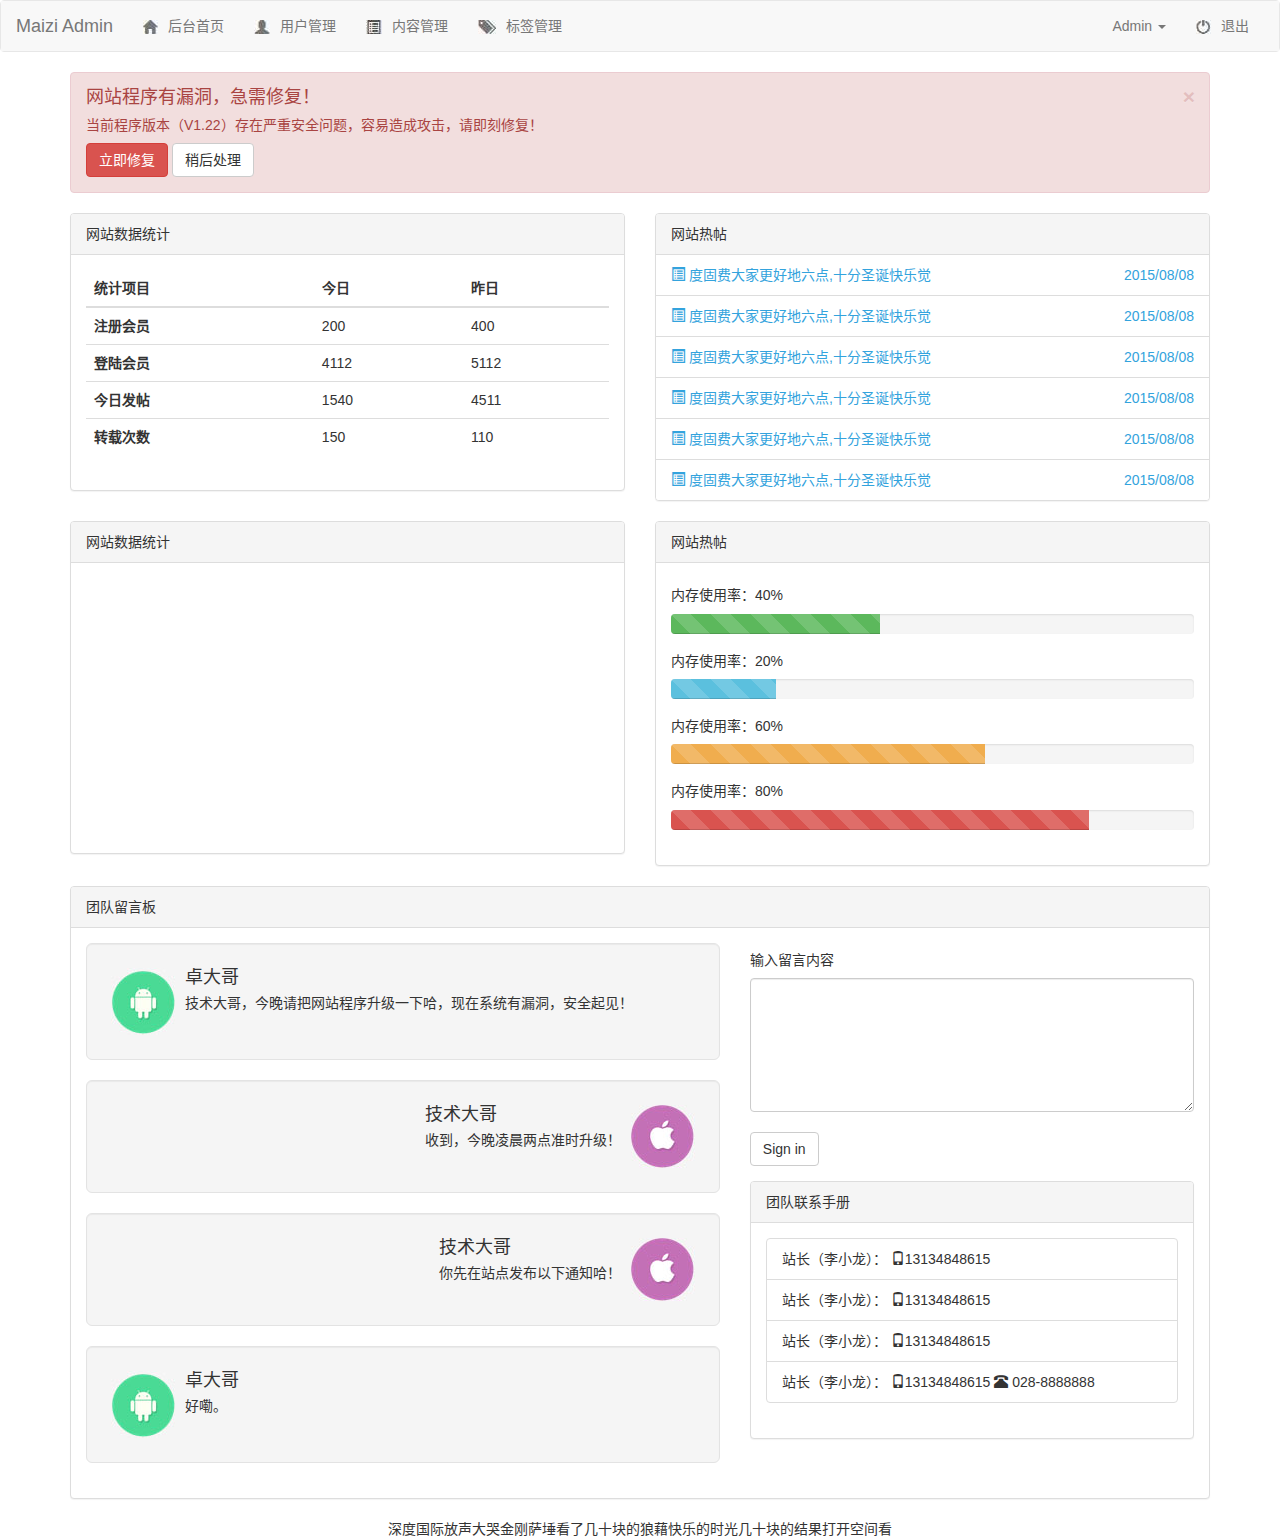
<file: index.html>
<!DOCTYPE html>
<html lang="zh-CN">
<head>
    <meta charset="utf-8">
    <meta http-equiv="X-UA-Compatible" content="IE=edge">
    <meta name="viewport" content="width=device-width, initial-scale=1">
    <!-- 上述3个meta标签*必须*放在最前面，任何其他内容都*必须*跟随其后！ -->
    <title>Bootstrap 101 Template</title>

    <!-- Bootstrap -->
    <link href="bootstrap/css/bootstrap.min.css" rel="stylesheet">
    <link rel="stylesheet" href="bootstrap/css/boot2.css"/>

    <!-- HTML5 shim and Respond.js for IE8 support of HTML5 elements and media queries -->
    <!-- WARNING: Respond.js doesn't work if you view the page via file:// -->
    <!--[if lt IE 9]>
    <script src="https://cdn.bootcss.com/html5shiv/3.7.3/html5shiv.min.js"></script>
    <script src="https://cdn.bootcss.com/respond.js/1.4.2/respond.min.js"></script>
    <![endif]-->
</head>
<body>

<!--导航部分-->

<nav class="navbar navbar-default">
    <div class="container-fluid">
        <!-- Brand and toggle get grouped for better mobile display -->
        <div class="navbar-header">
            <button type="button" class="navbar-toggle collapsed" data-toggle="collapse" data-target="#bs-example-navbar-collapse-1" aria-expanded="false">
                <span class="sr-only">Toggle navigation</span>
                <span class="icon-bar"></span>
                <span class="icon-bar"></span>
                <span class="icon-bar"></span>
            </button>
            
            <a class="navbar-brand  mycon" href="#">Maizi Admin</a>
        </div>

        <!-- Collect the nav links, forms, and other content for toggling -->
        <div class="collapse navbar-collapse" id="bs-example-navbar-collapse-1">
            <ul class="nav navbar-nav">
            	

                <li class="mycon"><a href="index.html"><img src="images/1_03.jpg" alt=""/>后台首页</a></li>
                <li class="mycon"><a href="boot4.html"><img src="images/1_05.jpg" alt=""/>用户管理</a></li>
                <li class="mycon"><a href="boot2.html"><img src="images/1_07.jpg" alt=""/>内容管理</a></li>
                <li class="mycon"><a href="boot1.html"><img src="images/1_09.jpg" alt=""/>标签管理</a></li>
            </ul>

            <ul class="nav navbar-nav navbar-right">
            	
                <li class="dropdown">
                    <a href="#" class="dropdown-toggle" data-toggle="dropdown" role="button"
                       aria-haspopup="true" aria-expanded="false">Admin <span class="caret"></span></a>
                    <ul class="dropdown-menu">
                        <li><a href="#">Action</a></li>
                        <li><a href="#">Another action</a></li>
                        <li><a href="#">Something else here</a></li>
                        <li role="separator" class="divider"></li>
                        <li><a href="#">Separated link</a></li>
                    </ul>
                </li>
                <li><a href="#"><img src="images/1_11.jpg" alt=""/>退出</a></li>
            </ul>
        </div><!-- /.navbar-collapse -->
    </div><!-- /.container-fluid -->
</nav>

<div class="main1">
	<div class="container">
		<div class="alert alert-danger alert-dismissible" role="alert">
  		<button type="button" class="close" data-dismiss="alert" aria-label="Close">
  		<span aria-hidden="true">&times;</span></button>
  		<h4>网站程序有漏洞，急需修复！</h4>
			<h5>当前程序版本（V1.22）存在严重安全问题，容易造成攻击，请即刻修复！</h5>
  			<a class="btn btn-danger" href="#" role="button">立即修复</a>
  			<a class="btn btn-default" href="#" role="button">稍后处理</a>
		</div>
	</div>
</div>
<div class="main2">
	<div class="container">
		<div class="row">
			  <div class="col-md-6">
			  	<div class="panel panel-default">
					<div class="panel-heading">
						网站数据统计
					</div>
					<div class="panel-body">
						<div class="bs-example" data-example-id="simple-table">
						    <table class="table">
						      
						      <thead>
						        <tr>
						          <th>统计项目</th>
						          <th>今日</th>
						          <th>昨日</th>
						          
						        </tr>
						      </thead>
						      <tbody>
						        <tr>
						          <th scope="row">注册会员</th>
						          <td>200</td>
						          <td>400</td>
						          
						        </tr>
						        <tr>
						          <th scope="row">登陆会员</th>
						          <td>4112</td>
						          <td>5112</td>
						          
						        </tr>
						        <tr>
						          <th scope="row">今日发帖</th>
						          <td>1540</td>
						          <td>4511</td>
						          
						        </tr>
						        <tr>
						          <th scope="row">转载次数</th>
						          <td>150</td>
						          <td>110</td>
						          
						        </tr>
						       
						      </tbody>
						    </table>
  						</div>
 					</div>
				</div>
			  </div>
			  <div class="col-md-6 aaaaa">
			  		<div class="panel panel-default">
						  <div class="panel-heading">网站热帖</div>
						  
							<ul class="list-group">
							  <li class="list-group-item">
							  	<i class="glyphicon glyphicon-list-alt"></i> <span>2015/08/08</span>度固费大家更好地六点,十分圣诞快乐觉</li>
							  <li class="list-group-item">
							  	<i class="glyphicon glyphicon-list-alt"></i> <span>2015/08/08</span>度固费大家更好地六点,十分圣诞快乐觉</li>
							  <li class="list-group-item">
							  	<i class="glyphicon glyphicon-list-alt"></i> <span>2015/08/08</span>度固费大家更好地六点,十分圣诞快乐觉</li>
							  <li class="list-group-item">
							  	<i class="glyphicon glyphicon-list-alt"></i> <span>2015/08/08</span>度固费大家更好地六点,十分圣诞快乐觉</li>
							  <li class="list-group-item">
							  	<i class="glyphicon glyphicon-list-alt"></i> <span>2015/08/08</span>度固费大家更好地六点,十分圣诞快乐觉</li>
							  <li class="list-group-item">
							  	<i class="glyphicon glyphicon-list-alt"></i> <span>2015/08/08</span>度固费大家更好地六点,十分圣诞快乐觉</li>
							</ul>
						  
						  
					</div>
			  </div>
		</div>
	</div>
</div>

<div class="main3">
	<div class="container">
		<div class="row">
			  <div class="col-md-6">
			  	<div class="panel panel-default">
					<div class="panel-heading">
						网站数据统计
					</div>
					<div class="panel-body">
						<br /><br /><br /><br /><br /><br /><br /><br /><br /><br /><br /><br /><br />
 					</div>
				</div>
			  </div>
			  <div class="col-md-6">
			  		<div class="panel panel-default">
						<div class="panel-heading">网站热帖</div>
							<div class="panel-body">
								<h5>内存使用率：40%</h5>
								<div class="progress">
									  <div class="progress-bar progress-bar-success progress-bar-striped" role="progressbar" aria-valuenow="40" aria-valuemin="0" aria-valuemax="100" style="width: 40%">
									    
									  </div>
									</div>
									<h5>内存使用率：20%</h5>
									<div class="progress">
									  <div class="progress-bar progress-bar-info progress-bar-striped" role="progressbar" aria-valuenow="20" aria-valuemin="0" aria-valuemax="100" style="width: 20%">
									    
									  </div>
									</div>
									<h5>内存使用率：60%</h5>
									<div class="progress">
									  <div class="progress-bar progress-bar-warning progress-bar-striped" role="progressbar" aria-valuenow="60" aria-valuemin="0" aria-valuemax="100" style="width: 60%">
									   
									  </div>
									</div>
									<h5>内存使用率：80%</h5>
									<div class="progress">
									  <div class="progress-bar progress-bar-danger progress-bar-striped" role="progressbar" aria-valuenow="80" aria-valuemin="0" aria-valuemax="100" style="width: 80%">
									   
									  </div>
									</div>
	 						</div>
						  
					</div>
			  </div>
		</div>
	</div>
</div>
  
  <div class="main4">
  	<div class="container">
  		<div class="row">
  		<div class="col-md-12">
  			<div class="panel panel-default">
			  <div class="panel-heading">团队留言板</div>
			  <div class="panel-body">
			    	<div class="row">
						  <div class="col-md-7 ">
						  	<div class="well well-lg">
						  		<div class="media">
									  <div class="media-left">
									    <a href="#">
									      <img class="media-object" src="images/QQ图片20170324143157_03.jpg" alt="...">
									    </a>
									  </div>
									  <div class="media-body">
									    <h4 class="media-heading">卓大哥 </h4>
									    技术大哥，今晚请把网站程序升级一下哈，现在系统有漏洞，安全起见！
									  </div>
									</div>
						  	</div>
						  	<div class="well well-lg">
						  		<div class="media">
									  <div class="pull-right">
									    <a href="#">
									      <img class="media-object" src="images/QQ图片20170324143157_07.jpg" alt="...">
									    </a>
									  </div>
									  <div class="pull-right">
									    <h4 class="media-heading">技术大哥 </h4>
									    收到，今晚凌晨两点准时升级！
									  </div>
									  
									</div>
						  	</div>
						  	<div class="well well-lg">
						  		<div class="media">
						  			<div class="pull-right">
									    <a href="#">
									      <img class="media-object" src="images/QQ图片20170324143157_07.jpg" alt="...">
									    </a>
									  </div>
						  			<div class="pull-right">
									    <h4 class="media-heading">技术大哥 </h4>
									    你先在站点发布以下通知哈！
									  </div>
									  
									  
									</div>
						  	</div>
						  	<div class="well well-lg">
						  		<div class="media">
									  <div class="media-left">
									    <a href="#">
									      <img class="media-object" src="images/QQ图片20170324143157_03.jpg" alt="...">
									    </a>
									  </div>
									  <div class="media-body">
									    <h4 class="media-heading">卓大哥 </h4>
									  好嘞。
									  </div>
									</div>
						  	</div>
						  </div>
						  <div class="col-md-5">
						  	<h5>输入留言内容</h5>
						  	<textarea class="form-control" rows="6"></textarea>
						  	<br />
						  	<div class="form-group">
							    <button type="submit" class="btn btn-default">Sign in</button>
							    
							</div>
							<div class="panel panel-default">
							  <div class="panel-heading">团队联系手册</div>
							  <div class="panel-body">
							   <ul class="list-group">
								  <li class="list-group-item">站长（李小龙）： <i class="glyphicon glyphicon-phone"></i>13134848615</li>
								  <li class="list-group-item">站长（李小龙）： <i class="glyphicon glyphicon-phone"></i>13134848615</li>
								  <li class="list-group-item">站长（李小龙）： <i class="glyphicon glyphicon-phone"></i>13134848615</li>
								  <li class="list-group-item">站长（李小龙）： <i class="glyphicon glyphicon-phone"></i>13134848615  <i class="glyphicon glyphicon-phone-alt"></i> 028-8888888</li>
								</ul>
							  </div>
							</div>

						  </div>
					</div>
			  </div>
			</div>

  		</div>
 
	</div>
  	</div>
  </div>
  <footer class="text-center">深度国际放声大哭金刚萨埵看了几十块的狼藉快乐的时光几十块的结果打开空间看</footer>
<!-- jQuery (necessary for Bootstrap's JavaScript plugins) -->
<script src="jquery/jquery-3.1.1.min.js"></script>
<!-- Include all compiled plugins (below), or include individual files as needed -->
<script src="bootstrap/js/bootstrap.min.js"></script>
</body>
</html>
</file>
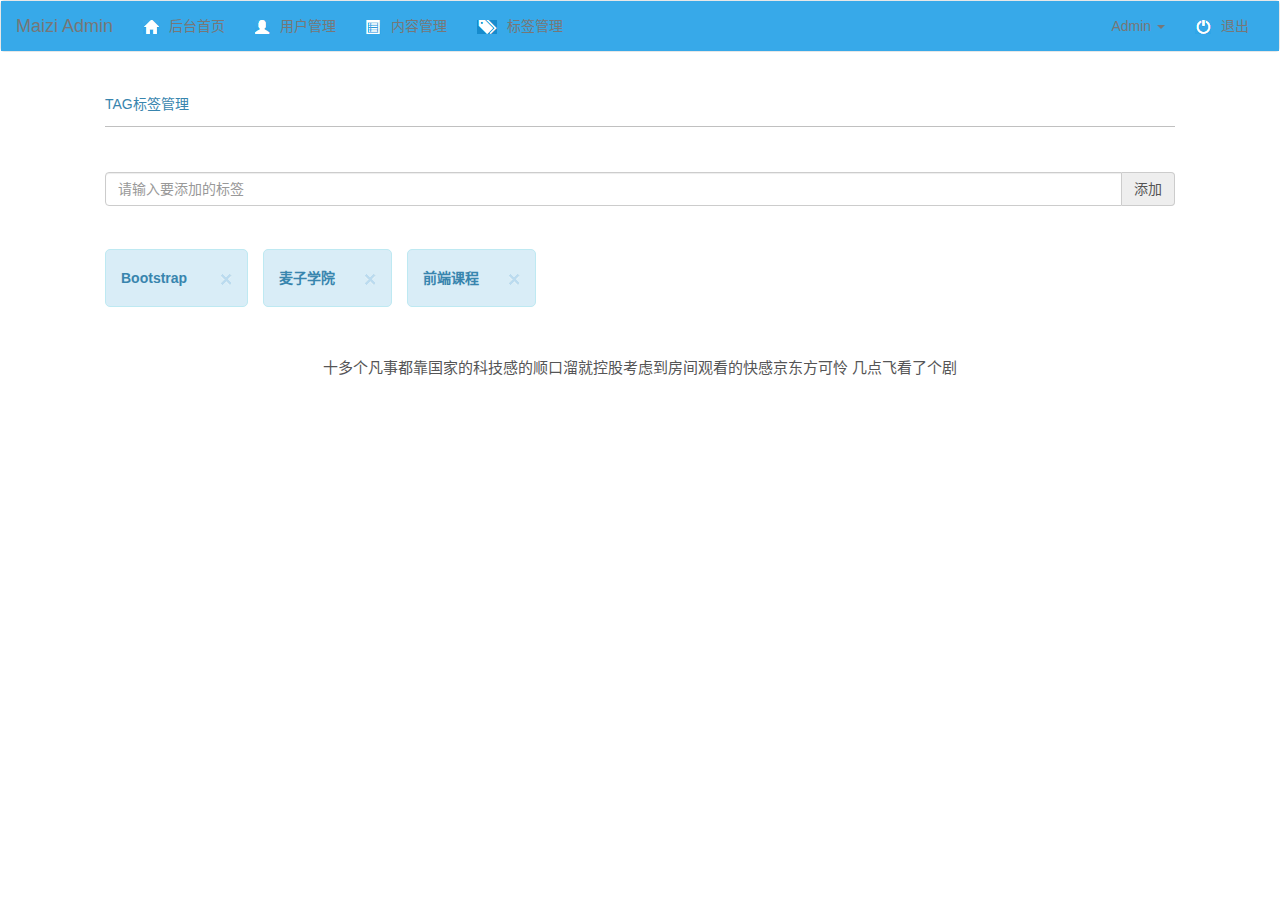
<file: boot1.html>
<!DOCTYPE html>
<html lang="zh-CN">
<head>
    <meta charset="utf-8">
    <meta http-equiv="X-UA-Compatible" content="IE=edge">
    <meta name="viewport" content="width=device-width, initial-scale=1">
    <!-- 上述3个meta标签*必须*放在最前面，任何其他内容都*必须*跟随其后！ -->
    <title>Bootstrap 101 Template</title>

    <!-- Bootstrap -->
    <link href="bootstrap/css/bootstrap.min.css" rel="stylesheet">
    <link rel="stylesheet" href="bootstrap/css/boot21.css"/>

    <!-- HTML5 shim and Respond.js for IE8 support of HTML5 elements and media queries -->
    <!-- WARNING: Respond.js doesn't work if you view the page via file:// -->
    <!--[if lt IE 9]>
    <script src="https://cdn.bootcss.com/html5shiv/3.7.3/html5shiv.min.js"></script>
    <script src="https://cdn.bootcss.com/respond.js/1.4.2/respond.min.js"></script>
    <![endif]-->
</head>
<body>

<!--导航部分-->

<nav class="navbar navbar-default">
    <div class="container-fluid">
        <!-- Brand and toggle get grouped for better mobile display -->
        <div class="navbar-header">
            <button type="button" class="navbar-toggle collapsed" data-toggle="collapse" data-target="#bs-example-navbar-collapse-1" aria-expanded="false">
                <span class="sr-only">Toggle navigation</span>
                <span class="icon-bar"></span>
                <span class="icon-bar"></span>
                <span class="icon-bar"></span>
            </button>
            
            <a class="navbar-brand  mycon" href="#">Maizi Admin</a>
        </div>

        <!-- Collect the nav links, forms, and other content for toggling -->
        <div class="collapse navbar-collapse" id="bs-example-navbar-collapse-1">
            <ul class="nav navbar-nav">
            	

                <li class="mycon"><a href="index.html"><img src="images/bb_03.gif" alt=""/>后台首页</a></li>
                <li class="mycon"><a href="boot4.html"><img src="images/bb_05.gif" alt=""/>用户管理</a></li>
                <li class="mycon"><a href="boot2.html"><img src="images/bb_07.gif" alt=""/>内容管理</a></li>
                <li class="mycon"><a href="boot1.html"><img src="images/bb_09.gif" alt=""/>标签管理</a></li>
            </ul>

            <ul class="nav navbar-nav navbar-right">
            	
                <li class="dropdown">
                    <a href="#" class="dropdown-toggle" data-toggle="dropdown" role="button"
                       aria-haspopup="true" aria-expanded="false">Admin <span class="caret"></span></a>
                    <ul class="dropdown-menu">
                        <li><a href="#">Action</a></li>
                        <li><a href="#">Another action</a></li>
                        <li><a href="#">Something else here</a></li>
                        <li role="separator" class="divider"></li>
                        <li><a href="#">Separated link</a></li>
                    </ul>
                </li>
                <li><a href="#"><img src="images/b1_11.gif" alt=""/>退出</a></li>
            </ul>
        </div><!-- /.navbar-collapse -->
    </div><!-- /.container-fluid -->
</nav>



<div class="main">
	<div class="container">
		<p>TAG标签管理</p>
		<div class="input-group qqq">
	 
	 	
    <input type="text" class="form-control" placeholder="请输入要添加的标签" aria-describedby="basic-addon2">
    
    
    
    <span class="input-group-addon span" id="basic-addon2">添加</span>
</div>

<div class="xiaomi">
    <span>Bootstrap <img src="images/xx_19.gif" alt=""/></span><span>麦子学院<img src="images/xx_19.gif" alt=""/></span><span>前端课程<img src="images/xx_19.gif" alt=""/></span>
</div>
<div class="footer text-center">
    十多个凡事都靠国家的科技感的顺口溜就控股考虑到房间观看的快感京东方可怜  几点飞看了个剧   
</div>
	</div>
</div>

<!-- jQuery (necessary for Bootstrap's JavaScript plugins) -->
<script src="jquery/jquery-3.1.1.min.js"></script>
<!-- Include all compiled plugins (below), or include individual files as needed -->
<script src="bootstrap/js/bootstrap.min.js"></script>
</body>
</html>
</file>
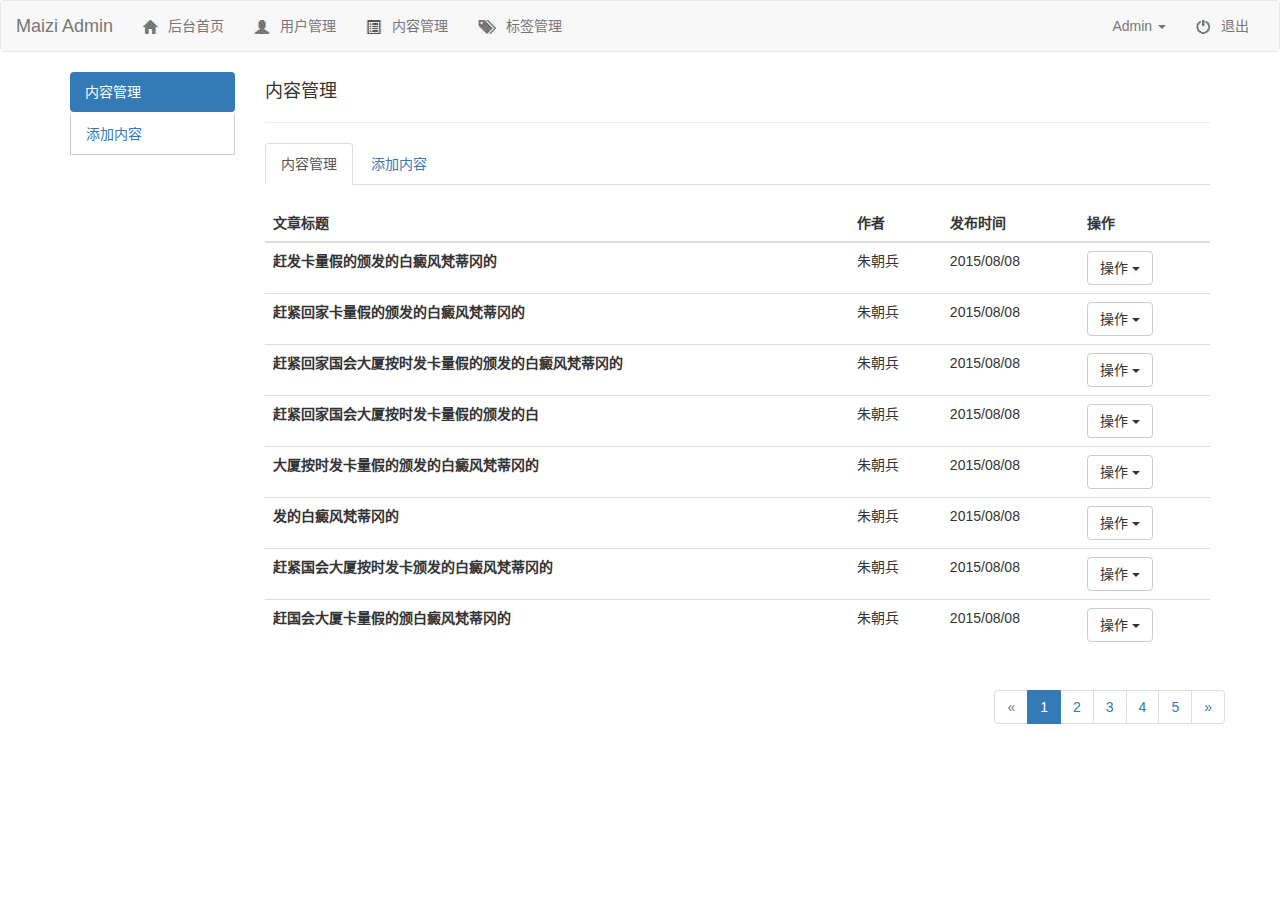
<file: boot2.html>
<!DOCTYPE html>
<html lang="zh-CN">
<head>
    <meta charset="utf-8">
    <meta http-equiv="X-UA-Compatible" content="IE=edge">
    <meta name="viewport" content="width=device-width, initial-scale=1">
    <!-- 上述3个meta标签*必须*放在最前面，任何其他内容都*必须*跟随其后！ -->
    <title>Bootstrap 101 Template</title>

    <!-- Bootstrap -->
    <link href="bootstrap/css/bootstrap.min.css" rel="stylesheet">
    <link rel="stylesheet" href="bootstrap/css/boot2.css"/>

    <!-- HTML5 shim and Respond.js for IE8 support of HTML5 elements and media queries -->
    <!-- WARNING: Respond.js doesn't work if you view the page via file:// -->
    <!--[if lt IE 9]>
    <script src="https://cdn.bootcss.com/html5shiv/3.7.3/html5shiv.min.js"></script>
    <script src="https://cdn.bootcss.com/respond.js/1.4.2/respond.min.js"></script>
    <![endif]-->
</head>
<body>

<!--导航部分-->

<nav class="navbar navbar-default">
    <div class="container-fluid">
        <!-- Brand and toggle get grouped for better mobile display -->
        <div class="navbar-header">
            <button type="button" class="navbar-toggle collapsed" data-toggle="collapse" data-target="#bs-example-navbar-collapse-1" aria-expanded="false">
                <span class="sr-only">Toggle navigation</span>
                <span class="icon-bar"></span>
                <span class="icon-bar"></span>
                <span class="icon-bar"></span>
            </button>
            
            <a class="navbar-brand  mycon" href="#">Maizi Admin</a>
        </div>

        <!-- Collect the nav links, forms, and other content for toggling -->
        <div class="collapse navbar-collapse" id="bs-example-navbar-collapse-1">
            <ul class="nav navbar-nav">
            	

                <li class="mycon"><a href="index.html"><img src="images/1_03.jpg" alt=""/>后台首页</a></li>
                <li class="mycon"><a href="boot4.html"><img src="images/1_05.jpg" alt=""/>用户管理</a></li>
                <li class="mycon"><a href="boot2.html"><img src="images/1_07.jpg" alt=""/>内容管理</a></li>
                <li class="mycon"><a href="boot1.html"><img src="images/1_09.jpg" alt=""/>标签管理</a></li>
            </ul>

            <ul class="nav navbar-nav navbar-right">
            	
                <li class="dropdown">
                    <a href="#" class="dropdown-toggle" data-toggle="dropdown" role="button"
                       aria-haspopup="true" aria-expanded="false">Admin <span class="caret"></span></a>
                    <ul class="dropdown-menu">
                        <li><a href="#">Action</a></li>
                        <li><a href="#">Another action</a></li>
                        <li><a href="#">Something else here</a></li>
                        <li role="separator" class="divider"></li>
                        <li><a href="#">Separated link</a></li>
                    </ul>
                </li>
                <li><a href="#"><img src="images/1_11.jpg" alt=""/>退出</a></li>
            </ul>
        </div><!-- /.navbar-collapse -->
    </div><!-- /.container-fluid -->
</nav>

<div class="main">
	<div class="container">
		<div class="row">
  <div class="col-md-2">
  	<ul class="nav nav-pills nav-stacked">
  		<li role="presentation" class="active"><a href="#">内容管理</a></li>
  		<li role="presentation" class="a"><a href="#">添加内容</a></li>
  	</ul>
  	
  </div>
  <div class="col-md-10">
  	<h4>内容管理</h4>
  	<hr />
  	<ul class="nav nav-tabs">
  <li role="presentation" class="active"><a href="#">内容管理</a></li>
  <li role="presentation"><a href="#">添加内容</a></li>
  
</ul>
<br />
  	<table class="table table-hover">
      
      <thead>
        <tr>
          <th>文章标题</th>
          <th>作者</th>
          <th>发布时间</th>
         <th>操作</th>
        </tr>
      </thead>
      <tbody>
        <tr>
          <th scope="row">赶发卡量假的颁发的白癜风梵蒂冈的</th>
          <td>朱朝兵</td>
          <td>2015/08/08</td>
          <td>
          	<!-- Single button -->
<div class="btn-group">
  <button type="button" class="btn btn-default dropdown-toggle" data-toggle="dropdown" aria-haspopup="true" aria-expanded="false">
   操作 <span class="caret"></span>
  </button>
  <ul class="dropdown-menu">
    <li><a href="#">操作</a></li>
    <li><a href="#">查看</a></li>
    <li><a href="#">编辑</a></li>
    <li role="separator" class="divider"></li>
    <li><a href="#">点赞</a></li>
  </ul>
</div>
          </td>
        </tr>
        <tr>
          <th scope="row">赶紧回家卡量假的颁发的白癜风梵蒂冈的</th>
          <td>朱朝兵</td>
          <td>2015/08/08</td>
          <td>
          	<!-- Single button -->
<div class="btn-group">
  <button type="button" class="btn btn-default dropdown-toggle" data-toggle="dropdown" aria-haspopup="true" aria-expanded="false">
    操作 <span class="caret"></span>
  </button>
  <ul class="dropdown-menu">
    <li><a href="#">操作</a></li>
    <li><a href="#">查看</a></li>
    <li><a href="#">编辑</a></li>
    <li role="separator" class="divider"></li>
    <li><a href="#">点赞</a></li>
  </ul>
</div>
          </td>
        </tr>
        <tr>
          <th scope="row">赶紧回家国会大厦按时发卡量假的颁发的白癜风梵蒂冈的</th>
          <td>朱朝兵</td>
          <td>2015/08/08</td>
          <td>
          	<!-- Single button -->
<div class="btn-group">
  <button type="button" class="btn btn-default dropdown-toggle" data-toggle="dropdown" aria-haspopup="true" aria-expanded="false">
    操作 <span class="caret"></span>
  </button>
  <ul class="dropdown-menu">
    <li><a href="#">操作</a></li>
    <li><a href="#">查看</a></li>
    <li><a href="#">编辑</a></li>
    <li role="separator" class="divider"></li>
    <li><a href="#">点赞</a></li>
  </ul>
</div>
          </td>
        </tr>
        <tr>
          <th scope="row">赶紧回家国会大厦按时发卡量假的颁发的白</th>
          <td>朱朝兵</td>
          <td>2015/08/08</td>
          <td>
          	<!-- Single button -->
<div class="btn-group">
  <button type="button" class="btn btn-default dropdown-toggle" data-toggle="dropdown" aria-haspopup="true" aria-expanded="false">
    操作 <span class="caret"></span>
  </button>
  <ul class="dropdown-menu">
    <li><a href="#">操作</a></li>
    <li><a href="#">查看</a></li>
    <li><a href="#">编辑</a></li>
    <li role="separator" class="divider"></li>
    <li><a href="#">点赞</a></li>
  </ul>
</div>
          </td>
        </tr>
        <tr>
          <th scope="row">大厦按时发卡量假的颁发的白癜风梵蒂冈的</th>
          <td>朱朝兵</td>
          <td>2015/08/08</td>
          <td>
          	<!-- Single button -->
<div class="btn-group">
  <button type="button" class="btn btn-default dropdown-toggle" data-toggle="dropdown" aria-haspopup="true" aria-expanded="false">
    操作 <span class="caret"></span>
  </button>
  <ul class="dropdown-menu">
    <li><a href="#">操作</a></li>
    <li><a href="#">查看</a></li>
    <li><a href="#">编辑</a></li>
    <li role="separator" class="divider"></li>
    <li><a href="#">点赞</a></li>
  </ul>
</div>
          </td>
        </tr>
        <tr>
          <th scope="row">发的白癜风梵蒂冈的</th>
          <td>朱朝兵</td>
          <td>2015/08/08</td>
          <td>
          	<!-- Single button -->
<div class="btn-group">
  <button type="button" class="btn btn-default dropdown-toggle" data-toggle="dropdown" aria-haspopup="true" aria-expanded="false">
    操作 <span class="caret"></span>
  </button>
  <ul class="dropdown-menu">
    <li><a href="#">操作</a></li>
    <li><a href="#">查看</a></li>
    <li><a href="#">编辑</a></li>
    <li role="separator" class="divider"></li>
    <li><a href="#">点赞</a></li>
  </ul>
</div>
          </td>
        </tr>
        <tr>
          <th scope="row">赶紧国会大厦按时发卡颁发的白癜风梵蒂冈的</th>
          <td>朱朝兵</td>
          <td>2015/08/08</td>
          <td>
          	<!-- Single button -->
<div class="btn-group">
  <button type="button" class="btn btn-default dropdown-toggle" data-toggle="dropdown" aria-haspopup="true" aria-expanded="false">
    操作 <span class="caret"></span>
  </button>
  <ul class="dropdown-menu">
    <li><a href="#">操作</a></li>
    <li><a href="#">查看</a></li>
    <li><a href="#">编辑</a></li>
    <li role="separator" class="divider"></li>
    <li><a href="#">点赞</a></li>
  </ul>
</div>
          </td>
        </tr>
        <tr>
          <th scope="row">赶国会大厦卡量假的颁白癜风梵蒂冈的</th>
          <td>朱朝兵</td>
          <td>2015/08/08</td>
          <td>
          	<!-- Single button -->
<div class="btn-group">
  <button type="button" class="btn btn-default dropdown-toggle" data-toggle="dropdown" aria-haspopup="true" aria-expanded="false">
    操作 <span class="caret"></span>
  </button>
  <ul class="dropdown-menu">
    <li><a href="#">操作</a></li>
    <li><a href="#">查看</a></li>
    <li><a href="#">编辑</a></li>
    <li role="separator" class="divider"></li>
    <li><a href="#">点赞</a></li>
  </ul>
</div>
          </td>
        </tr>
      </tbody>
    </table>
  	<nav aria-label="Page navigation" class="navbar-right">
  <ul class="pagination">
    <li class="disabled"><a href="#" aria-label="Previous"><span aria-hidden="true">&laquo;</span></a></li>
    <li class="active"><a href="#">1 <span class="sr-only">(current)</span></a></li>
     <li><a href="#">2</a></li>
    <li><a href="#">3</a></li>
    <li><a href="#">4</a></li>
    <li><a href="#">5</a></li>
    <li>
      <a href="#" aria-label="Next">
        <span aria-hidden="true">&raquo;</span>
      </a>
    </li>
  </ul>
</nav>
  </div>
</div>
	</div>
</div>


<!-- jQuery (necessary for Bootstrap's JavaScript plugins) -->
<script src="jquery/jquery-3.1.1.min.js"></script>
<!-- Include all compiled plugins (below), or include individual files as needed -->
<script src="bootstrap/js/bootstrap.min.js"></script>
</body>
</html>
</file>
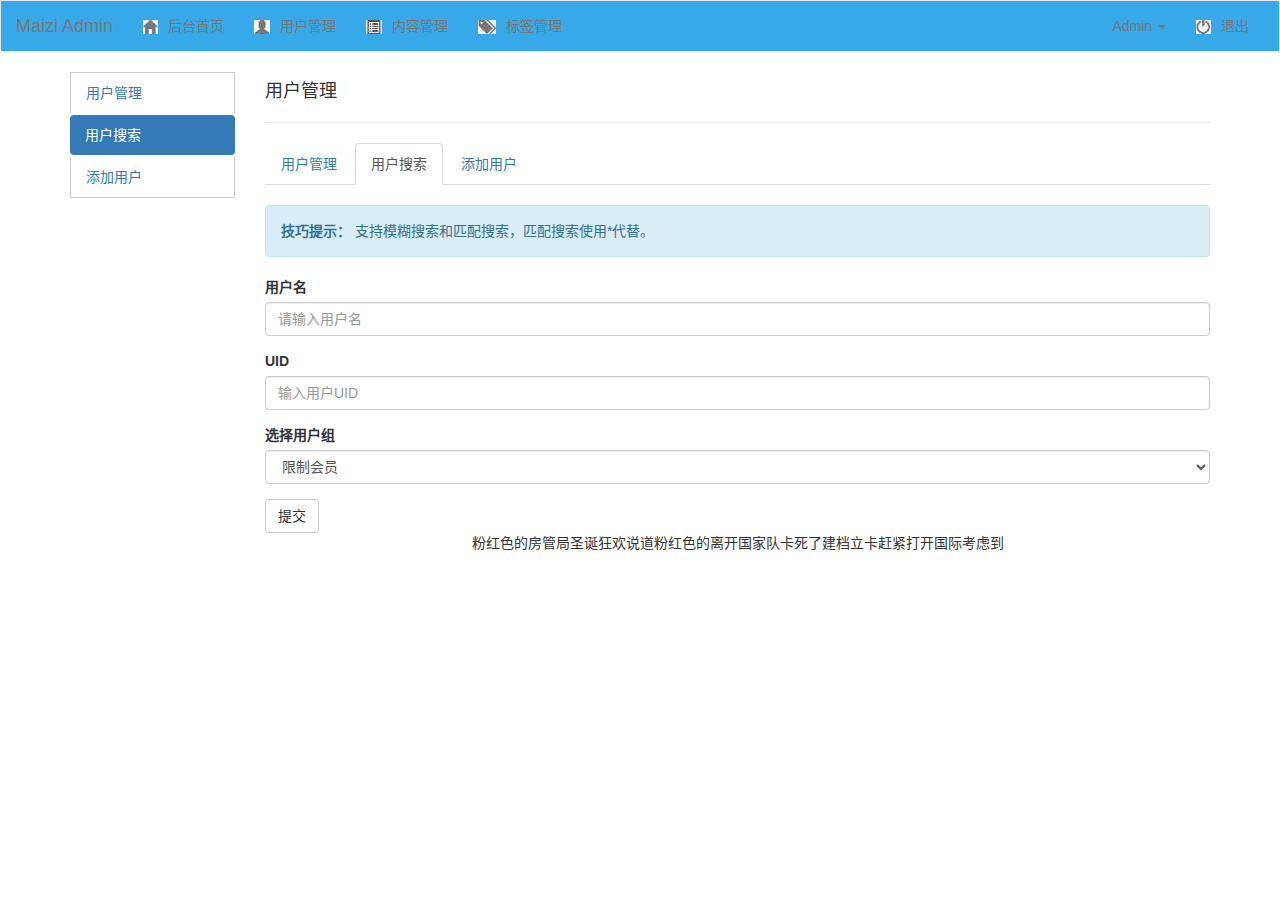
<file: boot3.html>
<!DOCTYPE html>
<html lang="zh-CN">
<head>
    <meta charset="utf-8">
    <meta http-equiv="X-UA-Compatible" content="IE=edge">
    <meta name="viewport" content="width=device-width, initial-scale=1">
    <!-- 上述3个meta标签*必须*放在最前面，任何其他内容都*必须*跟随其后！ -->
    <title>Bootstrap 101 Template</title>

    <!-- Bootstrap -->
    <link href="bootstrap/css/bootstrap.min.css" rel="stylesheet">
    <link rel="stylesheet" href="bootstrap/css/boot21.css"/>

    <!-- HTML5 shim and Respond.js for IE8 support of HTML5 elements and media queries -->
    <!-- WARNING: Respond.js doesn't work if you view the page via file:// -->
    <!--[if lt IE 9]>
    <script src="https://cdn.bootcss.com/html5shiv/3.7.3/html5shiv.min.js"></script>
    <script src="https://cdn.bootcss.com/respond.js/1.4.2/respond.min.js"></script>
    <![endif]-->
</head>
<body>

<!--导航部分-->

<nav class="navbar navbar-default">
    <div class="container-fluid">
        <!-- Brand and toggle get grouped for better mobile display -->
        <div class="navbar-header">
            <button type="button" class="navbar-toggle collapsed" data-toggle="collapse" data-target="#bs-example-navbar-collapse-1" aria-expanded="false">
                <span class="sr-only">Toggle navigation</span>
                <span class="icon-bar"></span>
                <span class="icon-bar"></span>
                <span class="icon-bar"></span>
            </button>
            
            <a class="navbar-brand  mycon" href="#">Maizi Admin</a>
        </div>

        <!-- Collect the nav links, forms, and other content for toggling -->
        <div class="collapse navbar-collapse" id="bs-example-navbar-collapse-1">
            <ul class="nav navbar-nav">
            	

                <li class="mycon"><a href="index.html"><img src="images/1_03.jpg" alt=""/>后台首页</a></li>
                <li class="mycon"><a href="boot4.html"><img src="images/1_05.jpg" alt=""/>用户管理</a></li>
                <li class="mycon"><a href="boot2.html"><img src="images/1_07.jpg" alt=""/>内容管理</a></li>
                <li class="mycon"><a href="boot1.html"><img src="images/1_09.jpg" alt=""/>标签管理</a></li>
            </ul>

            <ul class="nav navbar-nav navbar-right">
            	
                <li class="dropdown">
                    <a href="#" class="dropdown-toggle" data-toggle="dropdown" role="button"
                       aria-haspopup="true" aria-expanded="false">Admin <span class="caret"></span></a>
                    <ul class="dropdown-menu">
                        <li><a href="#">Action</a></li>
                        <li><a href="#">Another action</a></li>
                        <li><a href="#">Something else here</a></li>
                        <li role="separator" class="divider"></li>
                        <li><a href="#">Separated link</a></li>
                    </ul>
                </li>
                <li><a href="#"><img src="images/1_11.jpg" alt=""/>退出</a></li>
            </ul>
        </div><!-- /.navbar-collapse -->
    </div><!-- /.container-fluid -->
</nav>

<div class="main">
	<div class="container">
		<div class="row">
  <div class="col-md-2">
  	<ul class="nav nav-pills nav-stacked">
  		<li role="presentation" class="b"><a href="boot4.html">用户管理</a></li>
  		<li role="presentation" class="active"><a href="boot3.html">用户搜索</a></li>
  		<li role="presentation" class="a"><a href="#">添加用户</a></li>
  	</ul>
  	
  </div>
  <div class="col-md-10">
  	<h4>用户管理</h4>
  	<hr />
  	<ul class="nav nav-tabs">
	  		<li role="presentation"><a href="boot4.html">用户管理</a></li>
	 		<li role="presentation" class="active"><a href="boot3.html">用户搜索</a></li>
	 		<li role="presentation"><a href="#">添加用户</a></li>
  
	</ul>
<br />
  	<div class="alert alert-info" role="alert">
  		 <strong>技巧提示：</strong> 支持模糊搜索和匹配搜索，匹配搜索使用*代替。
  	</div>
  	<form>
  <div class="form-group">
    <label for="exampleInputEmail1">用户名</label>
    <input type="email" class="form-control" id="exampleInputEmail1" placeholder="请输入用户名">
  </div>
  <div class="form-group">
    <label for="exampleInputPassword1">UID</label>
    <input type="password" class="form-control" id="exampleInputPassword1" placeholder="输入用户UID">
  </div>
  <div class="form-group">
  	<label for="exampleInputselect">选择用户组</label>
    <select name="" class="form-control" id="exampleInputselect">
    	<option value="限制会员">限制会员</option>
    </select>
  </div>
  <button type="submit" class="btn btn-default">提交</button>
  
</form>
  	
  	<footer class="text-center">粉红色的房管局圣诞狂欢说道粉红色的离开国家队卡死了建档立卡赶紧打开国际考虑到</footer>
  	
  	
  	
  	
  </div>
</div>
	</div>
</div>


<!-- jQuery (necessary for Bootstrap's JavaScript plugins) -->
<script src="jquery/jquery-3.1.1.min.js"></script>
<!-- Include all compiled plugins (below), or include individual files as needed -->
<script src="bootstrap/js/bootstrap.min.js"></script>
</body>
</html>
</file>
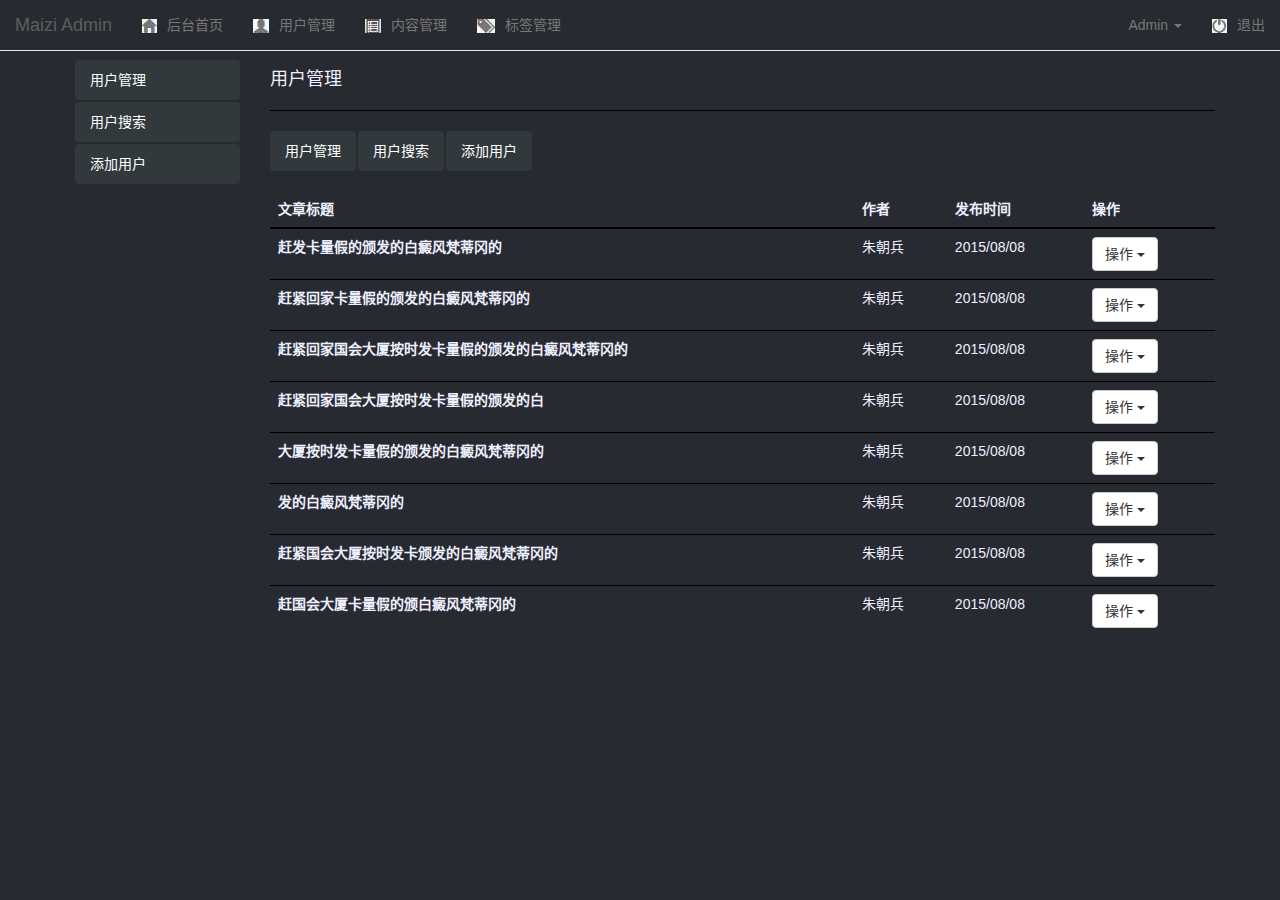
<file: boot4.html>
<!DOCTYPE html>
<html lang="zh-CN">
<head>
    <meta charset="utf-8">
    <meta http-equiv="X-UA-Compatible" content="IE=edge">
    <meta name="viewport" content="width=device-width, initial-scale=1">
    <!-- 上述3个meta标签*必须*放在最前面，任何其他内容都*必须*跟随其后！ -->
    <title>Bootstrap 101 Template</title>

    <!-- Bootstrap -->
    <link href="bootstrap/css/bootstrap.min.css" rel="stylesheet">
    <link rel="stylesheet" href="bootstrap/css/boot22.css"/>

    <!-- HTML5 shim and Respond.js for IE8 support of HTML5 elements and media queries -->
    <!-- WARNING: Respond.js doesn't work if you view the page via file:// -->
    <!--[if lt IE 9]>
    <script src="https://cdn.bootcss.com/html5shiv/3.7.3/html5shiv.min.js"></script>
    <script src="https://cdn.bootcss.com/respond.js/1.4.2/respond.min.js"></script>
    <![endif]-->
</head>
<body>

<!--导航部分-->

<nav class="navbar navbar-default navbar-fixed-top">
    <div class="container-fluid" >
        <!-- Brand and toggle get grouped for better mobile display -->
        <div class="navbar-header">
            <button type="button" class="navbar-toggle collapsed" data-toggle="collapse" data-target="#bs-example-navbar-collapse-1" aria-expanded="false">
                <span class="sr-only">Toggle navigation</span>
                <span class="icon-bar"></span>
                <span class="icon-bar"></span>
                <span class="icon-bar"></span>
            </button>
            
            <a class="navbar-brand  mycon" href="#">Maizi Admin</a>
        </div>

        <!-- Collect the nav links, forms, and other content for toggling -->
        <div class="collapse navbar-collapse" id="bs-example-navbar-collapse-1">
            <ul class="nav navbar-nav">
            	

                <li class="mycon"><a href="index.html"><img src="images/1_03.jpg" alt=""/>后台首页</a></li>
                <li class="mycon"><a href="boot4.html"><img src="images/1_05.jpg" alt=""/>用户管理</a></li>
                <li class="mycon"><a href="boot2.html"><img src="images/1_07.jpg" alt=""/>内容管理</a></li>
                <li class="mycon"><a href="boot1.html"><img src="images/1_09.jpg" alt=""/>标签管理</a></li>
            </ul>

            <ul class="nav navbar-nav navbar-right">
            	
                <li class="dropdown">
                    <a href="#" class="dropdown-toggle" data-toggle="dropdown" role="button"
                       aria-haspopup="true" aria-expanded="false">Admin <span class="caret"></span></a>
                    <ul class="dropdown-menu">
                        <li><a href="#">Action</a></li>
                        <li><a href="#">Another action</a></li>
                        <li><a href="#">Something else here</a></li>
                        <li role="separator" class="divider"></li>
                        <li><a href="#">Separated link</a></li>
                    </ul>
                </li>
                <li><a href="#"><img src="images/1_11.jpg" alt=""/>退出</a></li>
            </ul>
        </div><!-- /.navbar-collapse -->
    </div><!-- /.container-fluid -->
</nav>

<div class="main" >
	<div class="container">
		<div class="row">
  <div class="col-md-2">
  	<ul class="nav nav-pills nav-stacked">
  <li role="presentation" class="active"><a href="boot4.html">用户管理</a></li>
  <li role="presentation" class="active"><a href="boot3.html">用户搜索</a></li>
  <li role="presentation" class="active"><a href="#">添加用户</a></li>
</ul>
  	
  	
  	
  </div>
  <div class="col-md-10">
  	<h4>用户管理</h4>
  	<hr />
  	<ul class="nav nav-pills">
  <li role="presentation" class="active"><a href="boot4.html">用户管理</a></li>
  <li role="presentation" class="active"><a href="boot3.html">用户搜索</a></li>
  <li role="presentation" class="active"><a href="#">添加用户</a></li>
</ul>
<br />
  	<table class="table">
      
      <thead>
        <tr>
          <th>文章标题</th>
          <th>作者</th>
          <th>发布时间</th>
         <th>操作</th>
        </tr>
      </thead>
      <tbody>
        <tr>
          <th scope="row">赶发卡量假的颁发的白癜风梵蒂冈的</th>
          <td>朱朝兵</td>
          <td>2015/08/08</td>
          <td>
          	<!-- Single button -->
<div class="btn-group">
  <button type="button" class="btn btn-default dropdown-toggle" data-toggle="dropdown" aria-haspopup="true" aria-expanded="false">
   操作 <span class="caret"></span>
  </button>
  <ul class="dropdown-menu">
    <li><a href="#">操作</a></li>
    <li><a href="#">查看</a></li>
    <li><a href="#">编辑</a></li>
    <li role="separator" class="divider"></li>
    <li><a href="#">点赞</a></li>
  </ul>
</div>
          </td>
        </tr>
        <tr>
          <th scope="row">赶紧回家卡量假的颁发的白癜风梵蒂冈的</th>
          <td>朱朝兵</td>
          <td>2015/08/08</td>
          <td>
          	<!-- Single button -->
<div class="btn-group">
  <button type="button" class="btn btn-default dropdown-toggle" data-toggle="dropdown" aria-haspopup="true" aria-expanded="false">
    操作 <span class="caret"></span>
  </button>
  <ul class="dropdown-menu">
    <li><a href="#">操作</a></li>
    <li><a href="#">查看</a></li>
    <li><a href="#">编辑</a></li>
    <li role="separator" class="divider"></li>
    <li><a href="#">点赞</a></li>
  </ul>
</div>
          </td>
        </tr>
        <tr>
          <th scope="row">赶紧回家国会大厦按时发卡量假的颁发的白癜风梵蒂冈的</th>
          <td>朱朝兵</td>
          <td>2015/08/08</td>
          <td>
          	<!-- Single button -->
<div class="btn-group">
  <button type="button" class="btn btn-default dropdown-toggle" data-toggle="dropdown" aria-haspopup="true" aria-expanded="false">
    操作 <span class="caret"></span>
  </button>
  <ul class="dropdown-menu">
    <li><a href="#">操作</a></li>
    <li><a href="#">查看</a></li>
    <li><a href="#">编辑</a></li>
    <li role="separator" class="divider"></li>
    <li><a href="#">点赞</a></li>
  </ul>
</div>
          </td>
        </tr>
        <tr>
          <th scope="row">赶紧回家国会大厦按时发卡量假的颁发的白</th>
          <td>朱朝兵</td>
          <td>2015/08/08</td>
          <td>
          	<!-- Single button -->
<div class="btn-group">
  <button type="button" class="btn btn-default dropdown-toggle" data-toggle="dropdown" aria-haspopup="true" aria-expanded="false">
    操作 <span class="caret"></span>
  </button>
  <ul class="dropdown-menu">
    <li><a href="#">操作</a></li>
    <li><a href="#">查看</a></li>
    <li><a href="#">编辑</a></li>
    <li role="separator" class="divider"></li>
    <li><a href="#">点赞</a></li>
  </ul>
</div>
          </td>
        </tr>
        <tr>
          <th scope="row">大厦按时发卡量假的颁发的白癜风梵蒂冈的</th>
          <td>朱朝兵</td>
          <td>2015/08/08</td>
          <td>
          	<!-- Single button -->
<div class="btn-group">
  <button type="button" class="btn btn-default dropdown-toggle" data-toggle="dropdown" aria-haspopup="true" aria-expanded="false">
    操作 <span class="caret"></span>
  </button>
  <ul class="dropdown-menu">
    <li><a href="#">操作</a></li>
    <li><a href="#">查看</a></li>
    <li><a href="#">编辑</a></li>
    <li role="separator" class="divider"></li>
    <li><a href="#">点赞</a></li>
  </ul>
</div>
          </td>
        </tr>
        <tr>
          <th scope="row">发的白癜风梵蒂冈的</th>
          <td>朱朝兵</td>
          <td>2015/08/08</td>
          <td>
          	<!-- Single button -->
<div class="btn-group">
  <button type="button" class="btn btn-default dropdown-toggle" data-toggle="dropdown" aria-haspopup="true" aria-expanded="false">
    操作 <span class="caret"></span>
  </button>
  <ul class="dropdown-menu">
    <li><a href="#">操作</a></li>
    <li><a href="#">查看</a></li>
    <li><a href="#">编辑</a></li>
    <li role="separator" class="divider"></li>
    <li><a href="#">点赞</a></li>
  </ul>
</div>
          </td>
        </tr>
        <tr>
          <th scope="row">赶紧国会大厦按时发卡颁发的白癜风梵蒂冈的</th>
          <td>朱朝兵</td>
          <td>2015/08/08</td>
          <td>
          	<!-- Single button -->
<div class="btn-group">
  <button type="button" class="btn btn-default dropdown-toggle" data-toggle="dropdown" aria-haspopup="true" aria-expanded="false">
    操作 <span class="caret"></span>
  </button>
  <ul class="dropdown-menu">
    <li><a href="#">操作</a></li>
    <li><a href="#">查看</a></li>
    <li><a href="#">编辑</a></li>
    <li role="separator" class="divider"></li>
    <li><a href="#">点赞</a></li>
  </ul>
</div>
          </td>
        </tr>
        <tr>
          <th scope="row">赶国会大厦卡量假的颁白癜风梵蒂冈的</th>
          <td>朱朝兵</td>
          <td>2015/08/08</td>
          <td>
          	<!-- Single button -->
<div class="btn-group">
  <button type="button" class="btn btn-default dropdown-toggle" data-toggle="dropdown" aria-haspopup="true" aria-expanded="false">
    操作 <span class="caret"></span>
  </button>
  <ul class="dropdown-menu">
    <li><a href="#">操作</a></li>
    <li><a href="#">查看</a></li>
    <li><a href="#">编辑</a></li>
    <li role="separator" class="divider"></li>
    <li><a href="#">点赞</a></li>
  </ul>
</div>
          </td>
        </tr>
      </tbody>
    </table>
  	
  </div>
</div>
	</div>
</div>


<!-- jQuery (necessary for Bootstrap's JavaScript plugins) -->
<script src="jquery/jquery-3.1.1.min.js"></script>
<!-- Include all compiled plugins (below), or include individual files as needed -->
<script src="bootstrap/js/bootstrap.min.js"></script>
</body>
</html>
</file>
<file: bootstrap/css/boot2.css>
@import url("bootstrap.min.css");
.container-fluid {
  background: #f8f8f8;
}
.container-fluid li:hover {
  background: #ccc;
}
.container-fluid li img {
  margin-right: 10px;
}
.a {
  border: 1px solid #ccc;
  border-top: none;
}
.aaaaa .list-group-item {
  color: #33a3dd;
}
.aaaaa .list-group-item span {
  float: right;
}
</file>
<file: bootstrap/css/boot21.css>
@import url("bootstrap.min.css");
.container-fluid {
  background: #f8f8f8;
}
.container-fluid li:hover {
  background: #ccc;
}
.container-fluid li img {
  margin-right: 10px;
}
.a {
  border: 1px solid #ccc;
  border-top: none;
}
.b {
  border: 1px solid #ccc;
  border-bottom: none;
}
.container-fluid {
  background: #37a9e9;
}
.container-fluid li:hover {
  background: #168bcd;
}
.container-fluid li img {
  margin-right: 10px;
}
.qqq {
  margin: 45px 35px 13px;
}
.qqq .span {
  margin-left: 30px;
}
p {
  padding-top: 22px;
  padding-bottom: 12px;
  margin: 0 35px;
  border-bottom: 1px solid #c0c0c0;
  color: #3885ae;
  font-size: 14px;
}
.xiaomi {
  margin: 0 35px;
  padding-top: 30px;
  padding-bottom: 15px;
}
.xiaomi img {
  margin-left: 30px;
}
.xiaomi span {
  display: inline-block;
  margin-right: 15px;
  padding: 18px 15px;
  background: #d9edf7;
  border: 1px solid #bee9f2;
  border-radius: 5px;
  color: #3885ae;
  font-weight: bold;
}
.footer {
  font-size: 15px;
  color: #555556;
  padding-top: 35px;
}
</file>
<file: bootstrap/css/boot22.css>
@import url("bootstrap.min.css");
body {
  background: #272a31;
  color: #eef0ff;
}
.container-fluid {
  background: #272a31;
  border-bottom: none;
}
.container-fluid li:hover {
  background: #ccc;
}
.container-fluid li img {
  margin-right: 10px;
}
.a {
  border: 1px solid #ccc;
  border-top: none;
}
.main {
  margin: 60px;
}
.nav-pills > li.active > a,
.nav-pills > li.active > a:focus,
.nav-pills > li.active > a:hover {
  color: #fff;
  background-color: #31393c;
}
.nav-tabs > li.active > a,
.nav-tabs > li.active > a:focus,
.nav-tabs > li.active > a:hover {
  color: #555;
  cursor: default;
  background-color: #3e424b;
}
.nav-tabs > li.active > a,
.nav-tabs > li.active > a:focus,
.nav-tabs > li.active > a:hover {
  color: #555;
  background-color: #3e424b;
}
hr {
  margin-top: 20px;
  margin-bottom: 20px;
  border: 0;
  border-top: 1px solid #000;
}
.table > thead > tr > th {
  vertical-align: bottom;
  border-bottom: 2px solid #000;
}
.table > tbody > tr > td,
.table > tbody > tr > th,
.table > tfoot > tr > td,
.table > tfoot > tr > th,
.table > thead > tr > td,
.table > thead > tr > th {
  padding: 8px;
  line-height: 1.42857143;
  vertical-align: top;
  border-top: 1px solid #000;
}
</file>
